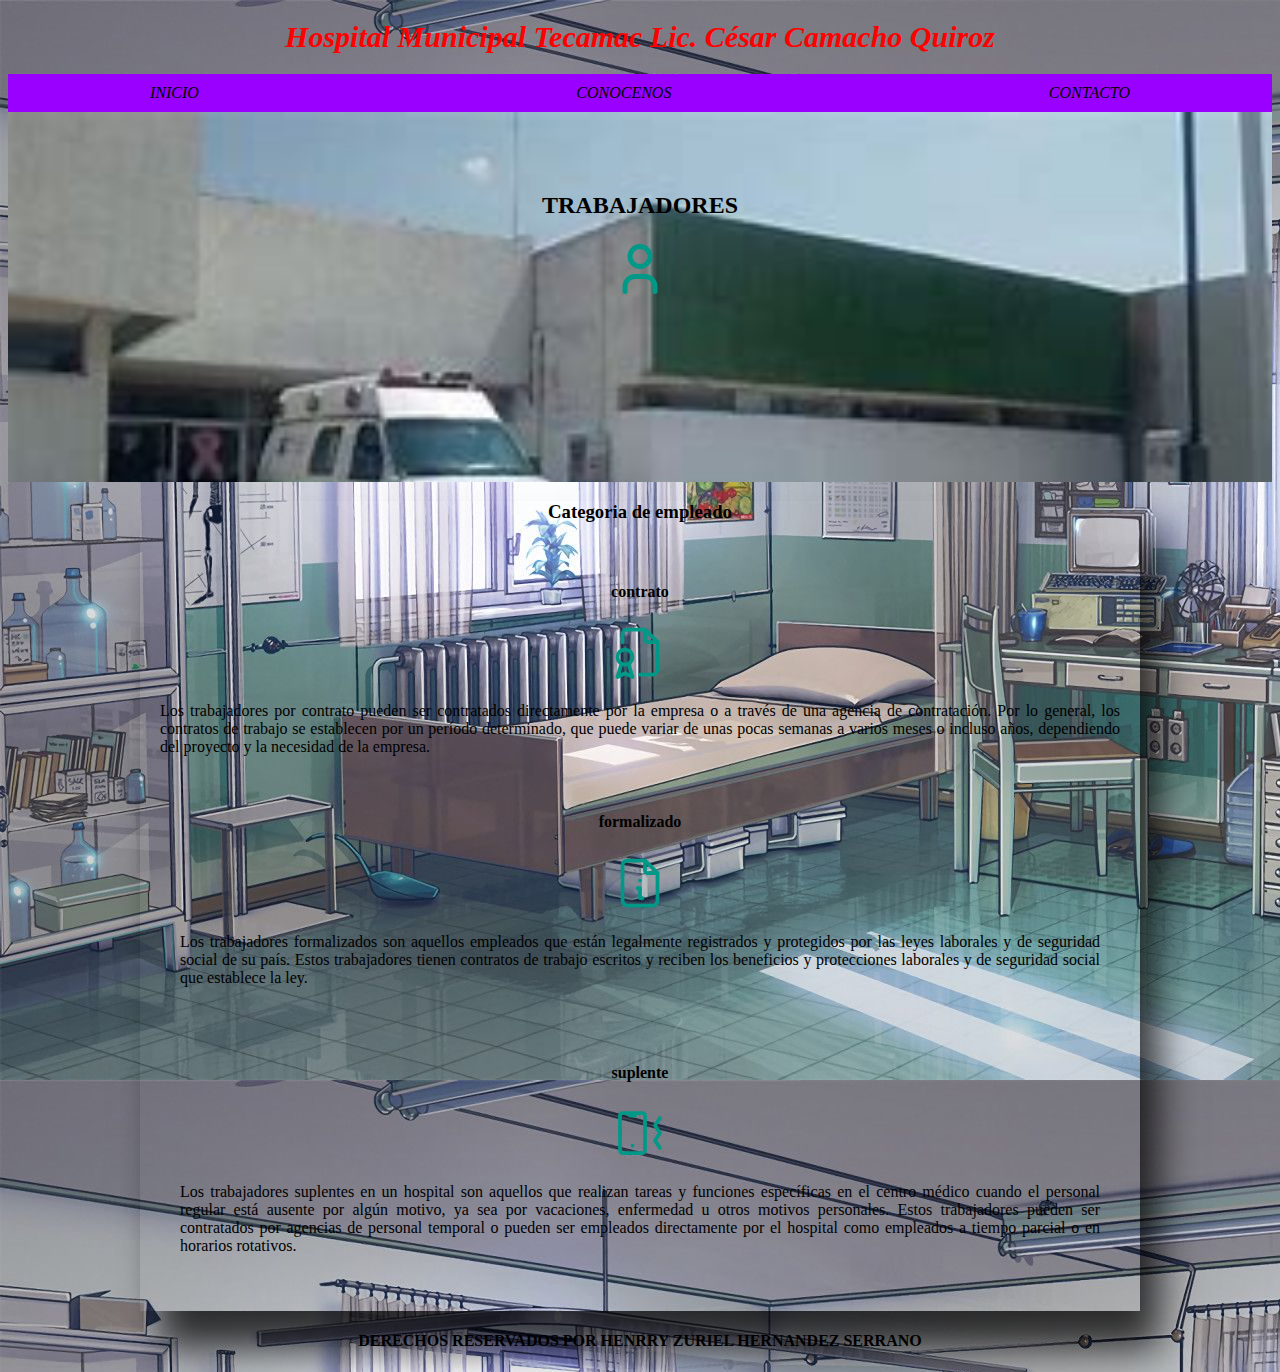
<file: index.html>
<!DOCTYPE html>
<html lang="en">
<head>
    <meta charset="UTF-8">
    <meta http-equiv="X-UA-Compatible" content="IE=edge">
    <meta name="viewport" content="width=device-width, initial-scale=1.0">
    <link rel="stylesheet" href="css/estilos.css">
    <title>Hospital Municipal Tecamac Lic. César Camacho Quiroz</title>
</head>
<body>

<header>
    <h1 class="titulo">Hospital Municipal Tecamac Lic. César Camacho Quiroz<span class="titulo2"></span> </h1>  
</header>

<div class="navegar">
    <nav class="navegar2 centro">
        <a href="index.html">INICIO</a>  
        <a href="conocenos.html">CONOCENOS</a>  
        <a href="contacto.html">CONTACTO</a>  
    </nav>
</div>

<section class="img centrar">
    <h2>TRABAJADORES</h2>
   
    <svg xmlns="http://www.w3.org/2000/svg" class="icon icon-tabler icon-tabler-user" width="60" height="60" viewBox="0 0 24 24" stroke-width="2" stroke="#009988" fill="none" stroke-linecap="round" stroke-linejoin="round">
      <path stroke="none" d="M0 0h24v24H0z" fill="none"/>
      <circle cx="12" cy="7" r="4" />
      <path d="M6 21v-2a4 4 0 0 1 4 -4h4a4 4 0 0 1 4 4v2" />
    </svg>
</section>

<main class="centro margen">
    <h3 class="centrar1">Categoria de empleado</h3>

    <div class="separar centrar">
      <section class="separar2">
          <h4>contrato</h4>
          
          <svg xmlns="http://www.w3.org/2000/svg" class="icon icon-tabler icon-tabler-file-certificate" width="60" height="60" viewBox="0 0 24 24" stroke-width="1.5" stroke="#009988" fill="none" stroke-linecap="round" stroke-linejoin="round">
            <path stroke="none" d="M0 0h24v24H0z" fill="none"/>
            <path d="M14 3v4a1 1 0 0 0 1 1h4" />
            <path d="M5 8v-3a2 2 0 0 1 2 -2h7l5 5v11a2 2 0 0 1 -2 2h-5" />
            <circle cx="6" cy="14" r="3" />
            <path d="M4.5 17l-1.5 5l3 -1.5l3 1.5l-1.5 -5" />
          </svg>

          <p>Los trabajadores por contrato pueden ser contratados directamente por la empresa o a través de una agencia de contratación. Por lo general, los contratos de trabajo se establecen por un período determinado, que puede variar de unas pocas semanas a varios meses o incluso años, dependiendo del proyecto y la necesidad de la empresa. </p> 

      <section class="separar2">
          <h4>formalizado</h4>
        
          <svg xmlns="http://www.w3.org/2000/svg" class="icon icon-tabler icon-tabler-file-info" width="60" height="60" viewBox="0 0 24 24" stroke-width="1.5" stroke="#009988" fill="none" stroke-linecap="round" stroke-linejoin="round">
            <path stroke="none" d="M0 0h24v24H0z" fill="none"/>
            <path d="M14 3v4a1 1 0 0 0 1 1h4" />
            <path d="M17 21h-10a2 2 0 0 1 -2 -2v-14a2 2 0 0 1 2 -2h7l5 5v11a2 2 0 0 1 -2 2z" />
            <path d="M11 14h1v4h1" />
            <path d="M12 11h.01" />
          </svg>

          </svg>
          <p>Los trabajadores formalizados son aquellos empleados que están legalmente registrados y protegidos por las leyes laborales y de seguridad social de su país. Estos trabajadores tienen contratos de trabajo escritos y reciben los beneficios y protecciones laborales y de seguridad social que establece la ley.</p>
      </section>

      <section class="separar2">
          <h4>suplente</h4>
         
          <svg xmlns="http://www.w3.org/2000/svg" class="icon icon-tabler icon-tabler-device-mobile-vibration" width="60" height="60" viewBox="0 0 24 24" stroke-width="1.5" stroke="#009988" fill="none" stroke-linecap="round" stroke-linejoin="round">
            <path stroke="none" d="M0 0h24v24H0z" fill="none"/>
            <rect x="4" y="4" width="10" height="16" rx="1" />
            <line x1="8" y1="5" x2="10" y2="5" />
            <line x1="9" y1="17" x2="9" y2="17.01" />
            <path d="M20 6l-2 3l2 3l-2 3l2 3" />
          </svg>

        <p> Los trabajadores suplentes en un hospital son aquellos que realizan tareas y funciones específicas en el centro médico cuando el personal regular está ausente por algún motivo, ya sea por vacaciones, enfermedad u otros motivos personales. Estos trabajadores pueden ser contratados por agencias de personal temporal o pueden ser empleados directamente por el hospital como empleados a tiempo parcial o en horarios rotativos.</p>
      </section>
  </div>

  
</main>



  <footer class="centrar1">
    <h4>DERECHOS RESERVADOS POR HENRRY ZURIEL HERNANDEZ SERRANO</h4>
  </footer>
</body>
</html>
</file>
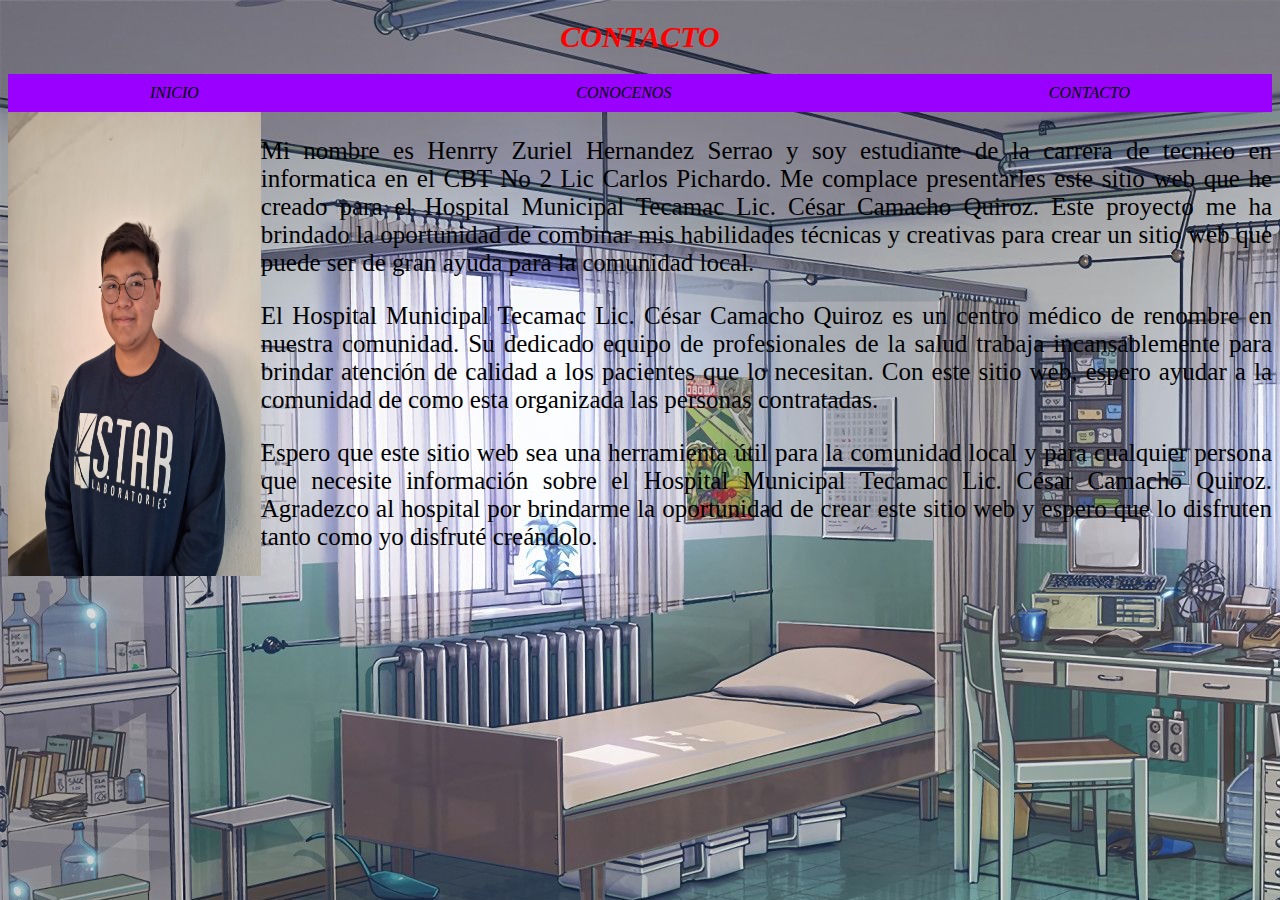
<file: conocenos.html>
<!DOCTYPE html>
<html lang="en">
<head>
    <meta charset="UTF-8">
    <meta http-equiv="X-UA-Compatible" content="IE=edge">
    <meta name="viewport" content="width=device-width, initial-scale=1.0">
    <link rel="stylesheet" href="css/estilos.css">
    <title>Hospital Municipal Tecamac Lic. César Camacho Quiroz</title>
</head>
<body>

<header>
    <h1 class="titulo">CONTACTO <span class="titulo2"></span> </h1>  
</header>

<div class="navegar">
    <nav class="navegar2 centro">
        <a href="index.html">INICIO</a>  
        <a href="conocenos.html">CONOCENOS</a>  
        <a href="contacto.html">CONTACTO</a>  
    </nav>
</div>

<div style="display: flex;">
    <img src="/img/creator pag.jpg" alt="Descripción de la imagen" style="max-width: 20%; height: 10;">
    <div style="margin-left: auto;">
      <p style="font-size: 25px; font-family: Times New Roman, sans-serif;">Mi nombre es Henrry Zuriel Hernandez Serrao  y soy estudiante de la carrera de tecnico en informatica en el CBT No 2 Lic Carlos Pichardo. Me complace presentarles este sitio web que he creado para el Hospital Municipal Tecamac Lic. César Camacho Quiroz. Este proyecto me ha brindado la oportunidad de combinar mis habilidades técnicas y creativas para crear un sitio web que puede ser de gran ayuda para la comunidad local.</p>
      <p style="font-size: 25px; font-family: Times New Roman, sans-serif;">El Hospital Municipal Tecamac Lic. César Camacho Quiroz es un centro médico de renombre en nuestra comunidad. Su dedicado equipo de profesionales de la salud trabaja incansablemente para brindar atención de calidad a los pacientes que lo necesitan. Con este sitio web, espero ayudar a la comunidad de como esta organizada las personas contratadas.</p>
      <p style="font-size: 25px; font-family: Times New Roman, sans-serif;">Espero que este sitio web sea una herramienta útil para la comunidad local y para cualquier persona que necesite información sobre el Hospital Municipal Tecamac Lic. César Camacho Quiroz. Agradezco al hospital por brindarme la oportunidad de crear este sitio web y espero que lo disfruten tanto como yo disfruté creándolo.</p>
    </div>
  </div>
  
	
</body>
</html>
</file>
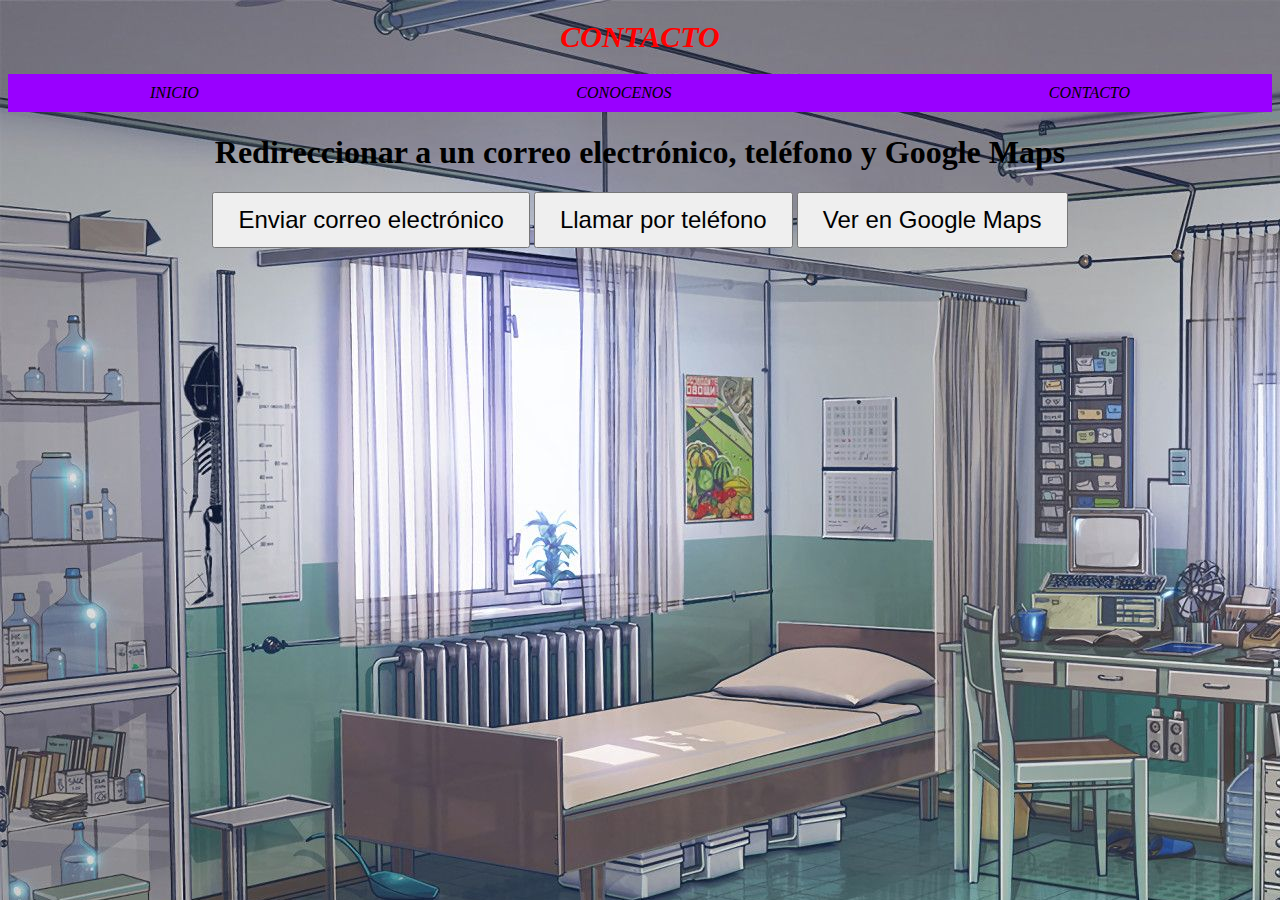
<file: contacto.html>
<!DOCTYPE html>
<html lang="en">
<head>
    <meta charset="UTF-8">
    <meta http-equiv="X-UA-Compatible" content="IE=edge">
    <meta name="viewport" content="width=device-width, initial-scale=1.0">
    <link rel="stylesheet" href="css/estilos.css">
    <title>Hospital Municipal Tecamac Lic. César Camacho Quiroz</title>
</head>
<body>

<header>
    <h1 class="titulo">CONTACTO <span class="titulo2"></span> </h1>  
</header>

<div class="navegar">
    <nav class="navegar2 centro">
        <a href="index.html">INICIO</a>  
        <a href="conocenos.html">CONOCENOS</a>  
        <a href="contacto.html">CONTACTO</a>  
    </nav>
</div>

<style>
    body {
      text-align: center;
    }



button {
    font-size: 24px;
    padding: 12px 24px;
  }
</style>

    <h1>Redireccionar a un correo electrónico, teléfono y Google Maps</h1>
    <button onclick="location.href='mailto:henrrhernandez770@gmail.com'">Enviar correo electrónico</button>
    <button onclick="location.href='tel:5537501285'">Llamar por teléfono</button>
    <button onclick="location.href='https://goo.gl/maps/2Pwb6P3F98SdpwPg8'">Ver en Google Maps</button>
</body>
</html>
</file>
<file: css/estilos.css>
html{
    font-size: 62.5%;
}

body{
    font-size: 16px;
    background-image: url(/img/hospital\ adentro.jpg);
}

p{
    text-align: justify;
}

.titulo{
    font-size: 3rem;
    color: rgb(255, 0, 0);
    font-family: Geneva;
    font-style: oblique;
    text-align: center;
}

.centro{
    width: 100rem;
    margin: 0 auto;
}

.titulo2{
    color: red;
    font-size: 2rem;
}

.navegar{
    background-color: rgb(153, 0, 255);
}

.navegar a{
    font-style: oblique;
    text-decoration: none;
    padding: 1rem;
    color: black;
}

.navegar a:hover{
    background-color: rgba(0, 255, 13, 0.349);
    color: rgba(1, 25, 61, 0.63);
}

.navegar2{
    display: flex;
    justify-content: space-between;
}

.img{
    background-image: url(/img/descargar.jpg);
    background-repeat: no-repeat;
    background-size: cover;
    height: 25rem;
    padding: 6rem;
}

.centrar{
    text-align: center;
}

.separar{
    display: flex;
    justify-content: space-between;
}

.separar2{
    padding: 2rem;
}

.centrar1{
 text-align: center;
}

.boton a{
 color: blue;
  text-decoration: none;  
  background-color: blanchedalmond;
  padding: 1rem;
  border-radius: 3rem;
}

@media (max-width:768px){
    .navegar2{
        display: flex;
        flex-direction: column;
        justify-content: center;
    }

}

.margen{
    -webkit-box-shadow: 19px 37px 36px 0px rgba(0,0,0,0.75);
-moz-box-shadow: 19px 37px 36px 0px rgba(0,0,0,0.75);
box-shadow: 19px 37px 36px 0px rgba(0,0,0,0.75);
}
</file>
